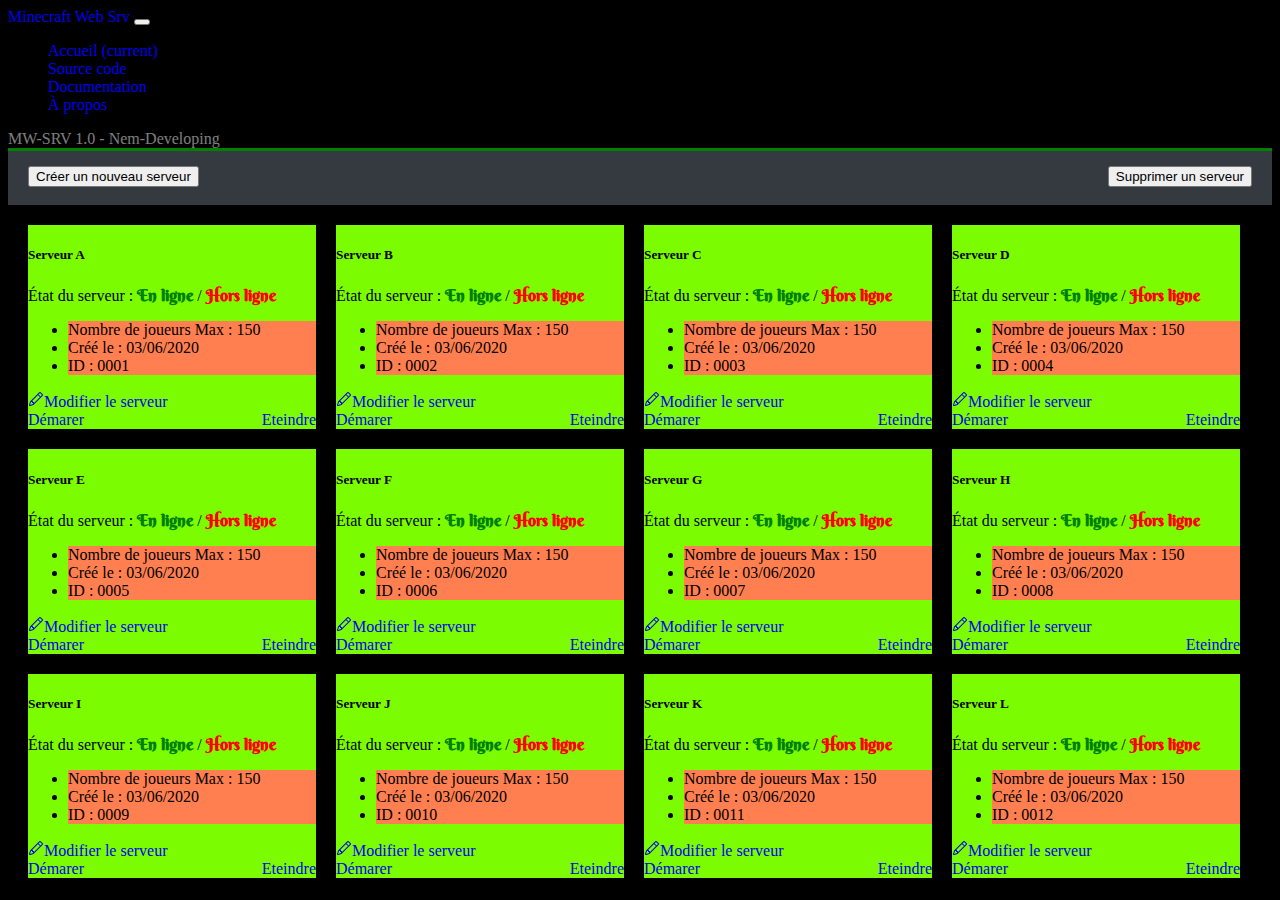
<file: index.html>
<!doctype html>
<html lang="en">
    <head>
        <meta charset="utf-8">
        <meta name="viewport" content="width=device-width, initial-scale=1, shrink-to-fit=no">
        <link rel="stylesheet" href="https://stackpath.bootstrapcdn.com/bootstrap/4.5.0/css/bootstrap.min.css" integrity="sha384-9aIt2nRpC12Uk9gS9baDl411NQApFmC26EwAOH8WgZl5MYYxFfc+NcPb1dKGj7Sk" crossorigin="anonymous">
        <link href="css/index.css" rel="stylesheet" type="text/css"/>
        <title>Minecraft-Web-Srv by Nem-developing</title>
    </head>
    <body>

        <!-- Menu -->
        <nav class="navbar navbar-expand-lg navbar-dark bg-dark">
            <a class="navbar-brand" href="#">Minecraft Web Srv</a>
            <button class="navbar-toggler" type="button" data-toggle="collapse" data-target="#navbarColor01" aria-controls="navbarColor01" aria-expanded="false" aria-label="Toggle navigation">
                <span class="navbar-toggler-icon"></span>
            </button>

            <div class="collapse navbar-collapse" id="navbarColor01">
                <ul class="navbar-nav mr-auto">
                    <li class="nav-item active">
                        <a class="nav-link" href="#">Accueil <span class="sr-only">(current)</span></a>
                    </li>
                    <li class="nav-item">
                        <a class="nav-link" href="https://github.com/Nem-developing/minecraft-web-srv/">Source code</a>
                    </li>
                    <li class="nav-item">
                        <a class="nav-link" href="https://github.com/Nem-developing/minecraft-web-srv/wiki">Documentation</a>
                    </li>
                    <li class="nav-item">
                        <a class="nav-link" href="#">À propos</a>
                    </li>
                </ul>
                <a class="version" href="https://github.com/nem-developing/">MW-SRV 1.0 - Nem-Developing</a>
            </div>
        </nav>  

        <!-- Menu d'actions-->

        <div class="actions">
            <a href="create.html">
            <button type="button" class="btn btn-warning">Créer un nouveau serveur</button>
            </a>
            <button type="button" class="btn btn-danger" id="btndelsrv">Supprimer un serveur</button>
        </div>



        <!-- Liste des serveurs-->
        <div id="serveurs">
            <div class="card" style="width: 18rem;">
                <div class="card-body">
                    <h5 class="card-title">Serveur A</h5>
                    <p class="card-text">État du serveur : <span id="online">En ligne</span> / <span id="horsligne">Hors ligne</span></p>
                </div>
                <ul class="list-group list-group-flush">
                    <li class="list-group-item">Nombre de joueurs Max : 150</li>
                    <li class="list-group-item">Créé le : 03/06/2020</li>
                    <li class="list-group-item">ID : 0001</li>
                </ul>
                <div class="card-body"> 
                    <a href="#" class="card-link" id="pencil"><svg class="bi bi-pencil" width="1em" height="1em" viewBox="0 0 16 16" fill="currentColor" xmlns="http://www.w3.org/2000/svg">
                        <path fill-rule="evenodd" d="M11.293 1.293a1 1 0 0 1 1.414 0l2 2a1 1 0 0 1 0 1.414l-9 9a1 1 0 0 1-.39.242l-3 1a1 1 0 0 1-1.266-1.265l1-3a1 1 0 0 1 .242-.391l9-9zM12 2l2 2-9 9-3 1 1-3 9-9z"/>a
                        <path fill-rule="evenodd" d="M12.146 6.354l-2.5-2.5.708-.708 2.5 2.5-.707.708zM3 10v.5a.5.5 0 0 0 .5.5H4v.5a.5.5 0 0 0 .5.5H5v.5a.5.5 0 0 0 .5.5H6v-1.5a.5.5 0 0 0-.5-.5H5v-.5a.5.5 0 0 0-.5-.5H3z"/></svg>Modifier le serveur</a><br>
                    <a href="#" class="btn btn-success">Démarer</a>
                    <a href="#" class="btn btn-danger">Eteindre</a>

                </div>

            </div>

            <div class="card" style="width: 18rem;">
                <div class="card-body">
                    <h5 class="card-title">Serveur B</h5>
                    <p class="card-text">État du serveur : <span id="online">En ligne</span> / <span id="horsligne">Hors ligne</span></p>
                </div>
                <ul class="list-group list-group-flush">
                    <li class="list-group-item">Nombre de joueurs Max : 150</li>
                    <li class="list-group-item">Créé le : 03/06/2020</li>
                    <li class="list-group-item">ID : 0002</li>
                </ul>
                <div class="card-body">
                    <a href="#" class="card-link" id="pencil"><svg class="bi bi-pencil" width="1em" height="1em" viewBox="0 0 16 16" fill="currentColor" xmlns="http://www.w3.org/2000/svg">
                        <path fill-rule="evenodd" d="M11.293 1.293a1 1 0 0 1 1.414 0l2 2a1 1 0 0 1 0 1.414l-9 9a1 1 0 0 1-.39.242l-3 1a1 1 0 0 1-1.266-1.265l1-3a1 1 0 0 1 .242-.391l9-9zM12 2l2 2-9 9-3 1 1-3 9-9z"/>a
                        <path fill-rule="evenodd" d="M12.146 6.354l-2.5-2.5.708-.708 2.5 2.5-.707.708zM3 10v.5a.5.5 0 0 0 .5.5H4v.5a.5.5 0 0 0 .5.5H5v.5a.5.5 0 0 0 .5.5H6v-1.5a.5.5 0 0 0-.5-.5H5v-.5a.5.5 0 0 0-.5-.5H3z"/></svg>Modifier le serveur</a><br>
                    <a href="#" class="btn btn-success">Démarer</a>
                    <a href="#" class="btn btn-danger">Eteindre</a>

                </div>

            </div>

            <div class="card" style="width: 18rem;">
                <div class="card-body">
                    <h5 class="card-title">Serveur C</h5>
                    <p class="card-text">État du serveur : <span id="online">En ligne</span> / <span id="horsligne">Hors ligne</span></p>
                </div>
                <ul class="list-group list-group-flush">
                    <li class="list-group-item">Nombre de joueurs Max : 150</li>
                    <li class="list-group-item">Créé le : 03/06/2020</li>
                    <li class="list-group-item">ID : 0003</li>
                </ul>
                <div class="card-body">
                    <a href="#" class="card-link" id="pencil"><svg class="bi bi-pencil" width="1em" height="1em" viewBox="0 0 16 16" fill="currentColor" xmlns="http://www.w3.org/2000/svg">
                        <path fill-rule="evenodd" d="M11.293 1.293a1 1 0 0 1 1.414 0l2 2a1 1 0 0 1 0 1.414l-9 9a1 1 0 0 1-.39.242l-3 1a1 1 0 0 1-1.266-1.265l1-3a1 1 0 0 1 .242-.391l9-9zM12 2l2 2-9 9-3 1 1-3 9-9z"/>a
                        <path fill-rule="evenodd" d="M12.146 6.354l-2.5-2.5.708-.708 2.5 2.5-.707.708zM3 10v.5a.5.5 0 0 0 .5.5H4v.5a.5.5 0 0 0 .5.5H5v.5a.5.5 0 0 0 .5.5H6v-1.5a.5.5 0 0 0-.5-.5H5v-.5a.5.5 0 0 0-.5-.5H3z"/></svg>Modifier le serveur</a><br>
                    <a href="#" class="btn btn-success">Démarer</a>
                    <a href="#" class="btn btn-danger">Eteindre</a>

                </div>

            </div>


            <div class="card" style="width: 18rem;">
                <div class="card-body">
                    <h5 class="card-title">Serveur D</h5>
                    <p class="card-text">État du serveur : <span id="online">En ligne</span> / <span id="horsligne">Hors ligne</span></p>
                </div>
                <ul class="list-group list-group-flush">
                    <li class="list-group-item">Nombre de joueurs Max : 150</li>
                    <li class="list-group-item">Créé le : 03/06/2020</li>
                    <li class="list-group-item">ID : 0004</li>
                </ul>
                <div class="card-body">
                    <a href="#" class="card-link" id="pencil"><svg class="bi bi-pencil" width="1em" height="1em" viewBox="0 0 16 16" fill="currentColor" xmlns="http://www.w3.org/2000/svg">
                        <path fill-rule="evenodd" d="M11.293 1.293a1 1 0 0 1 1.414 0l2 2a1 1 0 0 1 0 1.414l-9 9a1 1 0 0 1-.39.242l-3 1a1 1 0 0 1-1.266-1.265l1-3a1 1 0 0 1 .242-.391l9-9zM12 2l2 2-9 9-3 1 1-3 9-9z"/>a
                        <path fill-rule="evenodd" d="M12.146 6.354l-2.5-2.5.708-.708 2.5 2.5-.707.708zM3 10v.5a.5.5 0 0 0 .5.5H4v.5a.5.5 0 0 0 .5.5H5v.5a.5.5 0 0 0 .5.5H6v-1.5a.5.5 0 0 0-.5-.5H5v-.5a.5.5 0 0 0-.5-.5H3z"/></svg>Modifier le serveur</a><br>
                    <a href="#" class="btn btn-success">Démarer</a>
                    <a href="#" class="btn btn-danger">Eteindre</a>

                </div>

            </div>


            <div class="card" style="width: 18rem;">
                <div class="card-body">
                    <h5 class="card-title">Serveur E</h5>
                    <p class="card-text">État du serveur : <span id="online">En ligne</span> / <span id="horsligne">Hors ligne</span></p>
                </div>
                <ul class="list-group list-group-flush">
                    <li class="list-group-item">Nombre de joueurs Max : 150</li>
                    <li class="list-group-item">Créé le : 03/06/2020</li>
                    <li class="list-group-item">ID : 0005</li>
                </ul>
                <div class="card-body">
                    <a href="#" class="card-link" id="pencil"><svg class="bi bi-pencil" width="1em" height="1em" viewBox="0 0 16 16" fill="currentColor" xmlns="http://www.w3.org/2000/svg">
                        <path fill-rule="evenodd" d="M11.293 1.293a1 1 0 0 1 1.414 0l2 2a1 1 0 0 1 0 1.414l-9 9a1 1 0 0 1-.39.242l-3 1a1 1 0 0 1-1.266-1.265l1-3a1 1 0 0 1 .242-.391l9-9zM12 2l2 2-9 9-3 1 1-3 9-9z"/>a
                        <path fill-rule="evenodd" d="M12.146 6.354l-2.5-2.5.708-.708 2.5 2.5-.707.708zM3 10v.5a.5.5 0 0 0 .5.5H4v.5a.5.5 0 0 0 .5.5H5v.5a.5.5 0 0 0 .5.5H6v-1.5a.5.5 0 0 0-.5-.5H5v-.5a.5.5 0 0 0-.5-.5H3z"/></svg>Modifier le serveur</a><br>
                    <a href="#" class="btn btn-success">Démarer</a>
                    <a href="#" class="btn btn-danger">Eteindre</a>

                </div>

            </div>


            <div class="card" style="width: 18rem;">
                <div class="card-body">
                    <h5 class="card-title">Serveur F</h5>
                    <p class="card-text">État du serveur : <span id="online">En ligne</span> / <span id="horsligne">Hors ligne</span></p>
                </div>
                <ul class="list-group list-group-flush">
                    <li class="list-group-item">Nombre de joueurs Max : 150</li>
                    <li class="list-group-item">Créé le : 03/06/2020</li>
                    <li class="list-group-item">ID : 0006</li>
                </ul>
                <div class="card-body">
                    <a href="#" class="card-link" id="pencil"><svg class="bi bi-pencil" width="1em" height="1em" viewBox="0 0 16 16" fill="currentColor" xmlns="http://www.w3.org/2000/svg">
                        <path fill-rule="evenodd" d="M11.293 1.293a1 1 0 0 1 1.414 0l2 2a1 1 0 0 1 0 1.414l-9 9a1 1 0 0 1-.39.242l-3 1a1 1 0 0 1-1.266-1.265l1-3a1 1 0 0 1 .242-.391l9-9zM12 2l2 2-9 9-3 1 1-3 9-9z"/>a
                        <path fill-rule="evenodd" d="M12.146 6.354l-2.5-2.5.708-.708 2.5 2.5-.707.708zM3 10v.5a.5.5 0 0 0 .5.5H4v.5a.5.5 0 0 0 .5.5H5v.5a.5.5 0 0 0 .5.5H6v-1.5a.5.5 0 0 0-.5-.5H5v-.5a.5.5 0 0 0-.5-.5H3z"/></svg>Modifier le serveur</a><br>
                    <a href="#" class="btn btn-success">Démarer</a>
                    <a href="#" class="btn btn-danger">Eteindre</a>

                </div>

            </div>


            <div class="card" style="width: 18rem;">
                <div class="card-body">
                    <h5 class="card-title">Serveur G</h5>
                    <p class="card-text">État du serveur : <span id="online">En ligne</span> / <span id="horsligne">Hors ligne</span></p>
                </div>
                <ul class="list-group list-group-flush">
                    <li class="list-group-item">Nombre de joueurs Max : 150</li>
                    <li class="list-group-item">Créé le : 03/06/2020</li>
                    <li class="list-group-item">ID : 0007</li>
                </ul>
                <div class="card-body">
                    <a href="#" class="card-link" id="pencil"><svg class="bi bi-pencil" width="1em" height="1em" viewBox="0 0 16 16" fill="currentColor" xmlns="http://www.w3.org/2000/svg">
                        <path fill-rule="evenodd" d="M11.293 1.293a1 1 0 0 1 1.414 0l2 2a1 1 0 0 1 0 1.414l-9 9a1 1 0 0 1-.39.242l-3 1a1 1 0 0 1-1.266-1.265l1-3a1 1 0 0 1 .242-.391l9-9zM12 2l2 2-9 9-3 1 1-3 9-9z"/>a
                        <path fill-rule="evenodd" d="M12.146 6.354l-2.5-2.5.708-.708 2.5 2.5-.707.708zM3 10v.5a.5.5 0 0 0 .5.5H4v.5a.5.5 0 0 0 .5.5H5v.5a.5.5 0 0 0 .5.5H6v-1.5a.5.5 0 0 0-.5-.5H5v-.5a.5.5 0 0 0-.5-.5H3z"/></svg>Modifier le serveur</a><br>
                    <a href="#" class="btn btn-success">Démarer</a>
                    <a href="#" class="btn btn-danger">Eteindre</a>

                </div>

            </div>


            <div class="card" style="width: 18rem;">
                <div class="card-body">
                    <h5 class="card-title">Serveur H</h5>
                    <p class="card-text">État du serveur : <span id="online">En ligne</span> / <span id="horsligne">Hors ligne</span></p>
                </div>
                <ul class="list-group list-group-flush">
                    <li class="list-group-item">Nombre de joueurs Max : 150</li>
                    <li class="list-group-item">Créé le : 03/06/2020</li>
                    <li class="list-group-item">ID : 0008</li>
                </ul>
                <div class="card-body">
                    <a href="#" class="card-link" id="pencil"><svg class="bi bi-pencil" width="1em" height="1em" viewBox="0 0 16 16" fill="currentColor" xmlns="http://www.w3.org/2000/svg">
                        <path fill-rule="evenodd" d="M11.293 1.293a1 1 0 0 1 1.414 0l2 2a1 1 0 0 1 0 1.414l-9 9a1 1 0 0 1-.39.242l-3 1a1 1 0 0 1-1.266-1.265l1-3a1 1 0 0 1 .242-.391l9-9zM12 2l2 2-9 9-3 1 1-3 9-9z"/>a
                        <path fill-rule="evenodd" d="M12.146 6.354l-2.5-2.5.708-.708 2.5 2.5-.707.708zM3 10v.5a.5.5 0 0 0 .5.5H4v.5a.5.5 0 0 0 .5.5H5v.5a.5.5 0 0 0 .5.5H6v-1.5a.5.5 0 0 0-.5-.5H5v-.5a.5.5 0 0 0-.5-.5H3z"/></svg>Modifier le serveur</a><br>
                    <a href="#" class="btn btn-success">Démarer</a>
                    <a href="#" class="btn btn-danger">Eteindre</a>

                </div>

            </div>


            <div class="card" style="width: 18rem;">
                <div class="card-body">
                    <h5 class="card-title">Serveur I</h5>
                    <p class="card-text">État du serveur : <span id="online">En ligne</span> / <span id="horsligne">Hors ligne</span></p>
                </div>
                <ul class="list-group list-group-flush">
                    <li class="list-group-item">Nombre de joueurs Max : 150</li>
                    <li class="list-group-item">Créé le : 03/06/2020</li>
                    <li class="list-group-item">ID : 0009</li>
                </ul>
                <div class="card-body">
                    <a href="#" class="card-link" id="pencil"><svg class="bi bi-pencil" width="1em" height="1em" viewBox="0 0 16 16" fill="currentColor" xmlns="http://www.w3.org/2000/svg">
                        <path fill-rule="evenodd" d="M11.293 1.293a1 1 0 0 1 1.414 0l2 2a1 1 0 0 1 0 1.414l-9 9a1 1 0 0 1-.39.242l-3 1a1 1 0 0 1-1.266-1.265l1-3a1 1 0 0 1 .242-.391l9-9zM12 2l2 2-9 9-3 1 1-3 9-9z"/>a
                        <path fill-rule="evenodd" d="M12.146 6.354l-2.5-2.5.708-.708 2.5 2.5-.707.708zM3 10v.5a.5.5 0 0 0 .5.5H4v.5a.5.5 0 0 0 .5.5H5v.5a.5.5 0 0 0 .5.5H6v-1.5a.5.5 0 0 0-.5-.5H5v-.5a.5.5 0 0 0-.5-.5H3z"/></svg>Modifier le serveur</a><br>
                    <a href="#" class="btn btn-success">Démarer</a>
                    <a href="#" class="btn btn-danger">Eteindre</a>

                </div>

            </div>


            <div class="card" style="width: 18rem;">
                <div class="card-body">
                    <h5 class="card-title">Serveur J</h5>
                    <p class="card-text">État du serveur : <span id="online">En ligne</span> / <span id="horsligne">Hors ligne</span></p>
                </div>
                <ul class="list-group list-group-flush">
                    <li class="list-group-item">Nombre de joueurs Max : 150</li>
                    <li class="list-group-item">Créé le : 03/06/2020</li>
                    <li class="list-group-item">ID : 0010</li>
                </ul>
                <div class="card-body">
                    <a href="#" class="card-link" id="pencil"><svg class="bi bi-pencil" width="1em" height="1em" viewBox="0 0 16 16" fill="currentColor" xmlns="http://www.w3.org/2000/svg">
                        <path fill-rule="evenodd" d="M11.293 1.293a1 1 0 0 1 1.414 0l2 2a1 1 0 0 1 0 1.414l-9 9a1 1 0 0 1-.39.242l-3 1a1 1 0 0 1-1.266-1.265l1-3a1 1 0 0 1 .242-.391l9-9zM12 2l2 2-9 9-3 1 1-3 9-9z"/>a
                        <path fill-rule="evenodd" d="M12.146 6.354l-2.5-2.5.708-.708 2.5 2.5-.707.708zM3 10v.5a.5.5 0 0 0 .5.5H4v.5a.5.5 0 0 0 .5.5H5v.5a.5.5 0 0 0 .5.5H6v-1.5a.5.5 0 0 0-.5-.5H5v-.5a.5.5 0 0 0-.5-.5H3z"/></svg>Modifier le serveur</a><br>
                    <a href="#" class="btn btn-success">Démarer</a>
                    <a href="#" class="btn btn-danger">Eteindre</a>

                </div>

            </div>


            <div class="card" style="width: 18rem;">
                <div class="card-body">
                    <h5 class="card-title">Serveur K</h5>
                    <p class="card-text">État du serveur : <span id="online">En ligne</span> / <span id="horsligne">Hors ligne</span></p>
                </div>
                <ul class="list-group list-group-flush">
                    <li class="list-group-item">Nombre de joueurs Max : 150</li>
                    <li class="list-group-item">Créé le : 03/06/2020</li>
                    <li class="list-group-item">ID : 0011</li>
                </ul>
                <div class="card-body">
                    <a href="#" class="card-link" id="pencil"><svg class="bi bi-pencil" width="1em" height="1em" viewBox="0 0 16 16" fill="currentColor" xmlns="http://www.w3.org/2000/svg">
                        <path fill-rule="evenodd" d="M11.293 1.293a1 1 0 0 1 1.414 0l2 2a1 1 0 0 1 0 1.414l-9 9a1 1 0 0 1-.39.242l-3 1a1 1 0 0 1-1.266-1.265l1-3a1 1 0 0 1 .242-.391l9-9zM12 2l2 2-9 9-3 1 1-3 9-9z"/>a
                        <path fill-rule="evenodd" d="M12.146 6.354l-2.5-2.5.708-.708 2.5 2.5-.707.708zM3 10v.5a.5.5 0 0 0 .5.5H4v.5a.5.5 0 0 0 .5.5H5v.5a.5.5 0 0 0 .5.5H6v-1.5a.5.5 0 0 0-.5-.5H5v-.5a.5.5 0 0 0-.5-.5H3z"/></svg>Modifier le serveur</a><br>
                    <a href="#" class="btn btn-success">Démarer</a>
                    <a href="#" class="btn btn-danger">Eteindre</a>

                </div>

            </div>


            <div class="card" style="width: 18rem;">
                <div class="card-body">
                    <h5 class="card-title">Serveur L</h5>
                    <p class="card-text">État du serveur : <span id="online">En ligne</span> / <span id="horsligne">Hors ligne</span></p>
                </div>
                <ul class="list-group list-group-flush">
                    <li class="list-group-item">Nombre de joueurs Max : 150</li>
                    <li class="list-group-item">Créé le : 03/06/2020</li>
                    <li class="list-group-item">ID : 0012</li>
                </ul>
                <div class="card-body">
                    <a href="#" class="card-link" id="pencil"><svg class="bi bi-pencil" width="1em" height="1em" viewBox="0 0 16 16" fill="currentColor" xmlns="http://www.w3.org/2000/svg">
                        <path fill-rule="evenodd" d="M11.293 1.293a1 1 0 0 1 1.414 0l2 2a1 1 0 0 1 0 1.414l-9 9a1 1 0 0 1-.39.242l-3 1a1 1 0 0 1-1.266-1.265l1-3a1 1 0 0 1 .242-.391l9-9zM12 2l2 2-9 9-3 1 1-3 9-9z"/>a
                        <path fill-rule="evenodd" d="M12.146 6.354l-2.5-2.5.708-.708 2.5 2.5-.707.708zM3 10v.5a.5.5 0 0 0 .5.5H4v.5a.5.5 0 0 0 .5.5H5v.5a.5.5 0 0 0 .5.5H6v-1.5a.5.5 0 0 0-.5-.5H5v-.5a.5.5 0 0 0-.5-.5H3z"/></svg>Modifier le serveur</a><br>
                    <a href="#" class="btn btn-success">Démarer</a>
                    <a href="#" class="btn btn-danger">Eteindre</a>

                </div>

            </div>
        </div>








        <script src="https://code.jquery.com/jquery-3.5.1.slim.min.js" integrity="sha384-DfXdz2htPH0lsSSs5nCTpuj/zy4C+OGpamoFVy38MVBnE+IbbVYUew+OrCXaRkfj" crossorigin="anonymous"></script>
        <script src="https://cdn.jsdelivr.net/npm/popper.js@1.16.0/dist/umd/popper.min.js" integrity="sha384-Q6E9RHvbIyZFJoft+2mJbHaEWldlvI9IOYy5n3zV9zzTtmI3UksdQRVvoxMfooAo" crossorigin="anonymous"></script>
        <script src="https://stackpath.bootstrapcdn.com/bootstrap/4.5.0/js/bootstrap.min.js" integrity="sha384-OgVRvuATP1z7JjHLkuOU7Xw704+h835Lr+6QL9UvYjZE3Ipu6Tp75j7Bh/kR0JKI" crossorigin="anonymous"></script>


    </body>
</html>
</file>
<file: css/index.css>
/* 
    Created on : 9 juin 2020, 22:15:25
    Author     : Nem-Developing
*/

/* Déffinition de la police BebasNeue-Regular */
@font-face {
 font-family: "polices/BebasNeue-Regular";
 src: url("../fonts/BebasNeue-Regular.ttf") format("truetype");
}

/* Déffinition de la police BerkshireSwash-Regular */
@font-face {
 font-family: "polices/BerkshireSwash-Regular";
 src: url("../fonts/BerkshireSwash-Regular.ttf") format("truetype");
}

/* Déffinition de la police Raleway-Black */
@font-face {
 font-family: "polices/Raleway-Black";
 src: url("../fonts/Raleway-Black.ttf") format("truetype");
}

/*  Propriétés globales.    */
* {
    text-decoration: none;
}
html {
    background-color: black;
}
/*  Propriétés globales.    */


/*  Division de l'affichage des différents serveurs.'*/
.serveurs {
    text-align: center;
    display:block;
}

/*  Propriétés des différentes cards des serveurs.*/
.card {
    float: left;
    margin-top: 20px;
    margin-left: 20px;
    background-color: lawngreen;
}
.list-group-item {
    background-color: coral;
}
/*  Propriétés des différentes cards des serveurs.*/




/*  Propriétés de l'affichage du numéro de version et du nom de l'auteur.'*/
.version {
    color: rgba(255,255,255,.5);
}
/*  Propriétés du menu d'actions'*/
.actions {
    padding-top: 15px;
    padding-bottom: 18px;
    padding-left: 20px;
    background-color: #343a40!important;
    border-top: solid;
    border-color: green;
}

/*  Bouton "supprimer un serveur" tout à droite avec une marge de vingt pixels.*/
#btndelsrv {
    float: right;
    margin-right: 20px !important;
}


/* Bouton "Éteindre" tout à droites des cards. */
.btn-danger {
    float: right;
}


/*  Affichage text "En ligne"*/
#online {
    color: green !important;
    font-weight: bold;
    font-family: 'polices/BerkshireSwash-Regular';
}


/*  Affichage text "Hors ligne"*/
#horsligne {
    color: red;
    font-weight: bold;
    font-family: 'polices/BerkshireSwash-Regular';
}
</file>
